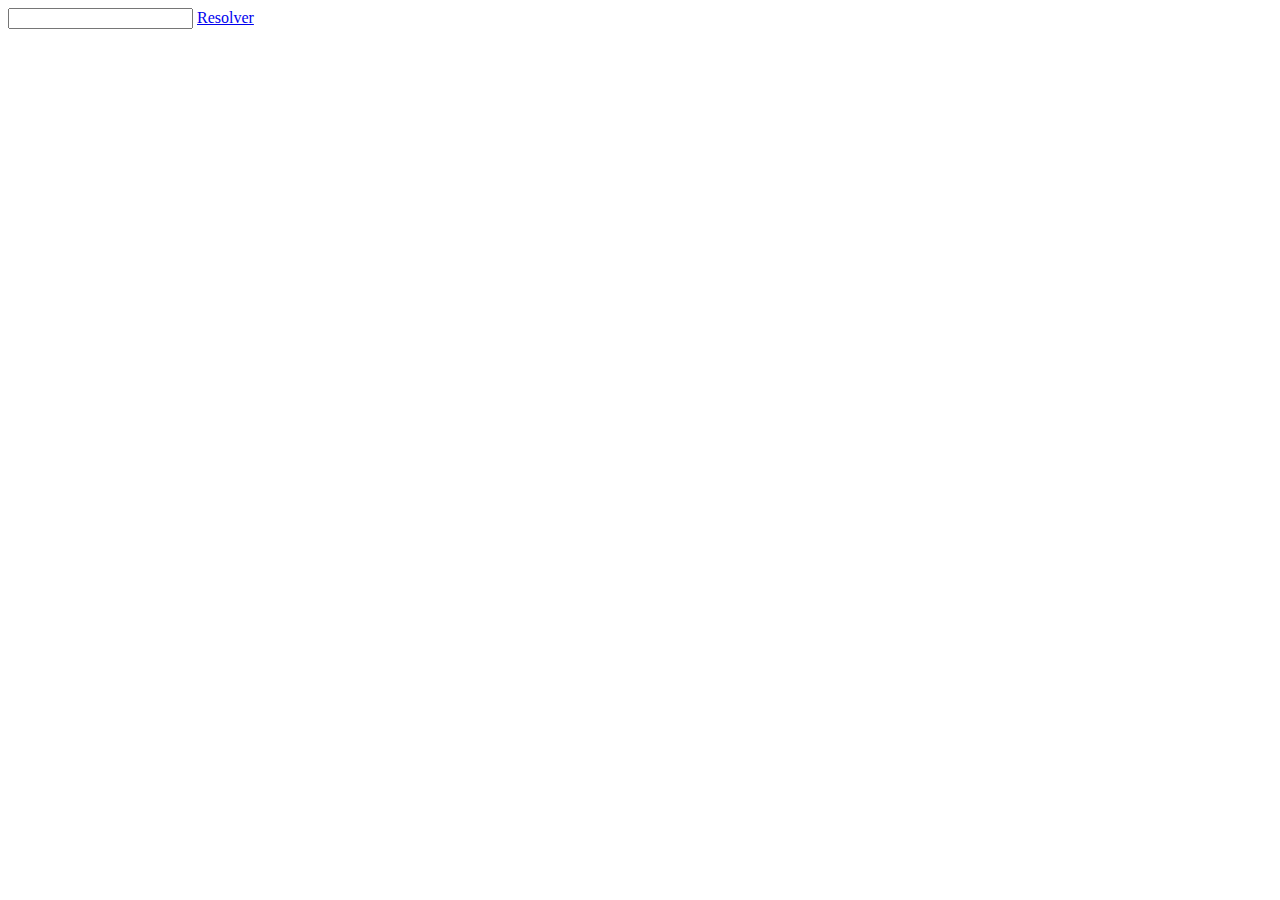
<file: projects/SolucionadorDeExpresiones/index.html>
<!DOCTYPE html>
<html lang="en">
<head>
    <meta charset="UTF-8">
    <meta name="viewport" content="width=device-width, initial-scale=1.0">
    <title>PL y F</title>
</head>
<body>
    <input name="equation" id="equation" type="text" />
    <a id="resolve" onclick="prepareData();" href="javascript:void(0);" title="Resolve">Resolver</a>
    <p id="originalEquation"></p>
    <p id="solutionToEquation"></p>
    <script type="text/javascript" src="index.js"></script>
</body>
</html>
</file>
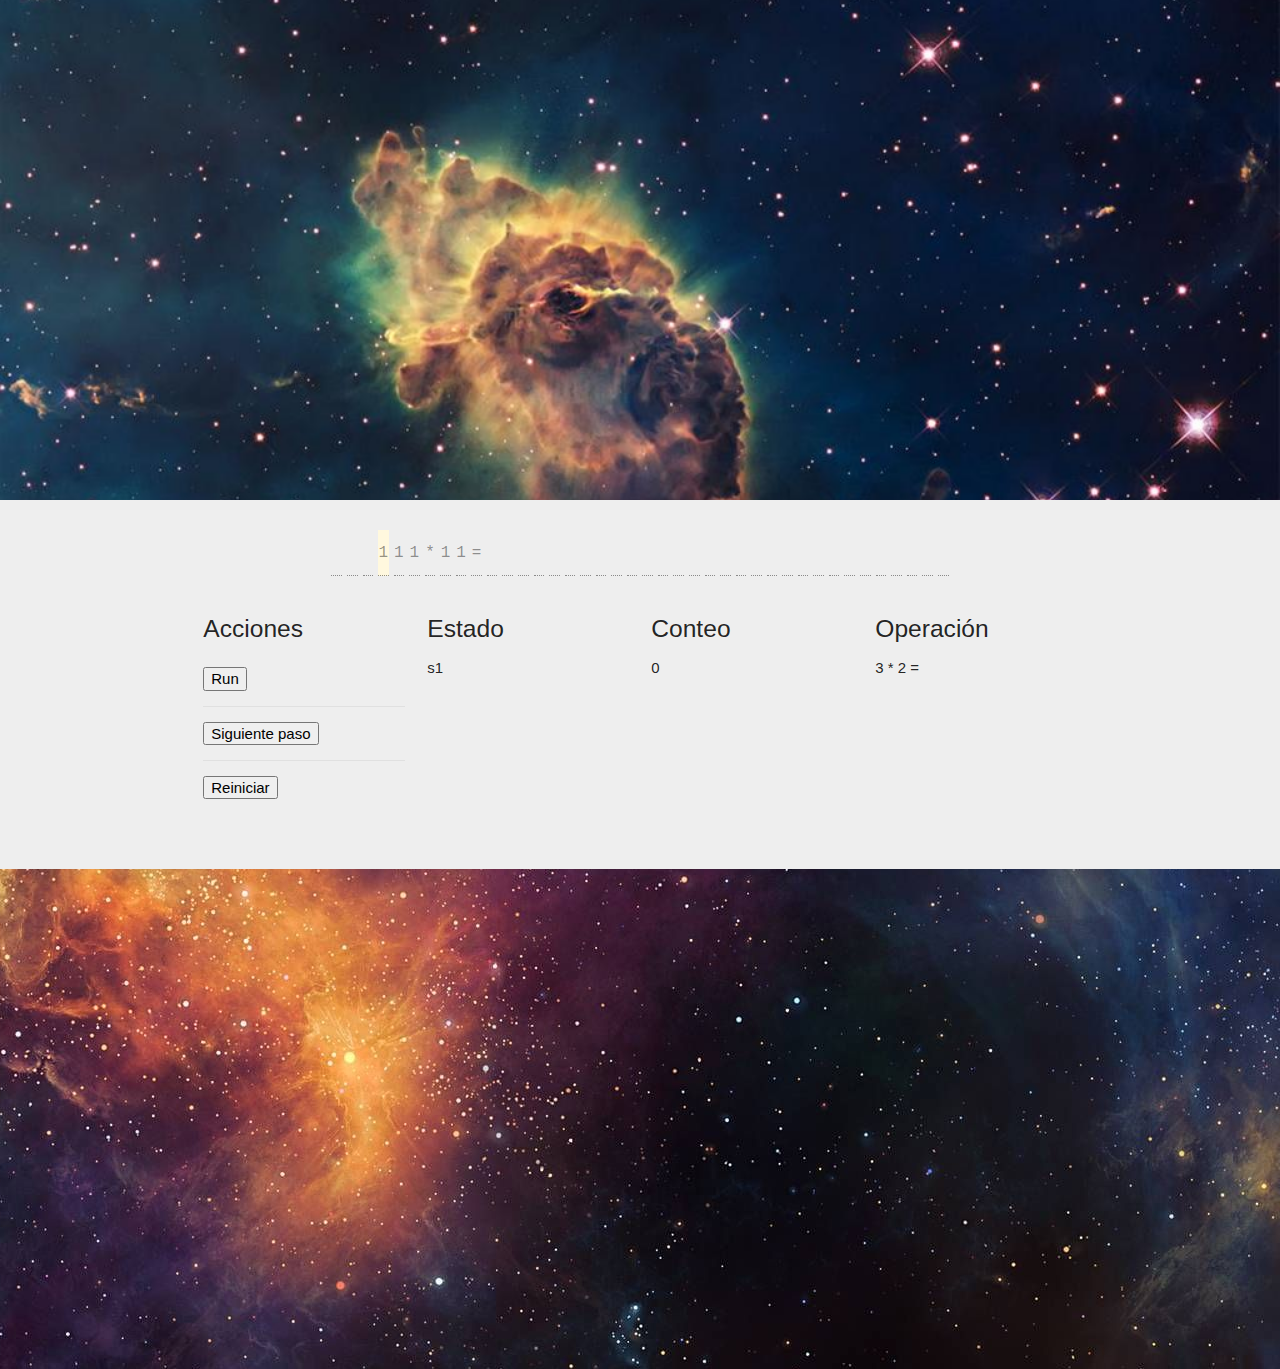
<file: projects/TuringMachine/index.html>
<html lang="en">

<head>
    <meta charset="UTF-8">
    <meta name="viewport" content="width=device-width, initial-scale=1.0">
    <title>Turing Machine</title>
    <!-- css -->
    <link rel="stylesheet" href="https://cdnjs.cloudflare.com/ajax/libs/materialize/1.0.0/css/materialize.min.css">
    <link rel="stylesheet" href="css/line.css">
    <style type="text/css">
        #tape {
            text-align: center;
        }
    </style>
</head>

<body>
    <div class="parallax-container">
        <div class="parallax"><img src="img/background.jpg"></div>
    </div>
    <div class="section grey lighten-3">
        <div class="row container">
            <div class="container">
                <ol class="turing"></ol>
            </div>
            <div class="row">
                <div class="col s12 m6 l3">
                    <h5>Acciones</h5>
                    <div class="section">
                        <input id="run" type="button" value="Correr" />
                    </div>
                    <div class="divider"></div>
                    <div class="section">
                        <input id="step" type="button" value="Siguiente paso" />
                    </div>
                    <div class="divider"></div>
                    <div class="section">
                        <input id="reset" type="button" value="Reiniciar" />
                    </div>
                </div>
                <div class="col s12 m6 l3">
                    <h5>Estado</h5>
                    <p id="state"></p>
                </div>
                <div class="col s12 m6 l3">
                    <h5>Conteo</h5>
                    <p id="count"></p>
                </div>
                <div class="col s12 m6 l3">
                    <h5>Operación</h5>
                    <p id="calc"></p>
                </div>
            </div>
        </div>
    </div>
    <div class="parallax-container">
        <div class="parallax"><img src="img/background2.jpg"></div>
    </div>

    <!-- materialize -->
    <script src="https://cdnjs.cloudflare.com/ajax/libs/materialize/1.0.0/js/materialize.min.js"></script>
    <script type="text/javascript">
        document.addEventListener('DOMContentLoaded', (e) => {
            M.AutoInit();
        });
    </script>
    <!-- jquery -->
    <script src="js/jquery.js"></script>
    <script src="js/turing.js"></script>
    <script src="js/base.js"></script>
</body>

</html>
</file>
<file: projects/TuringMachine/css/line.css>
ol {
	padding: 0;
	margin-left: 5px;
}

li {
	display: table-cell;
	vertical-align: bottom;
	padding-right: 5px;
}

li input[type=text] {
	font-family: Consolas, Monaco, monospace;
	font-size: 1.5em;
	width: 40px;
	height: 40px;
	border: 1px solid #ccc;
	text-align: center;
	background-color: #fff;
	color: #000;
}

li.active input[type=text] {
	background-color: #fff8de;
	border-color: #e7ddb4;
}

li.active:before {
	display: block;
	width: 24px;
	height: 30px;
	margin: 0 auto;
}
</file>
